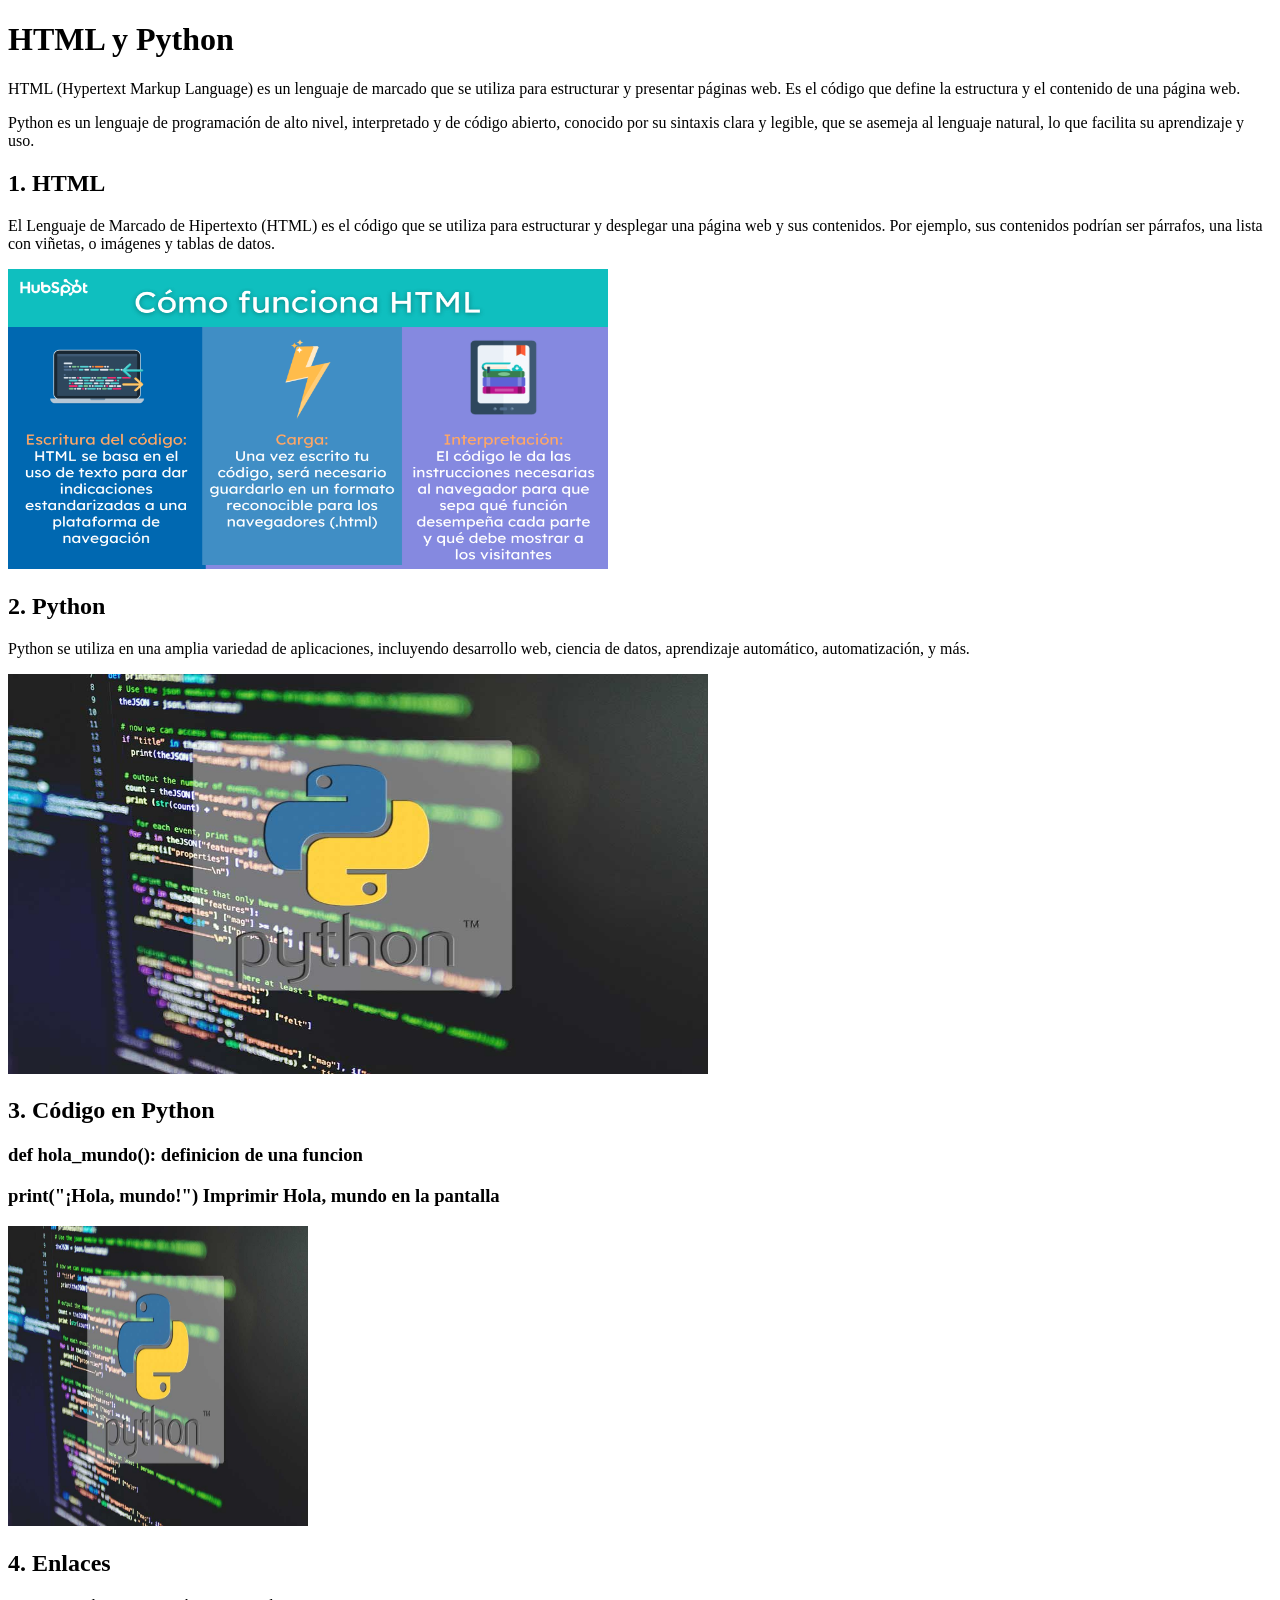
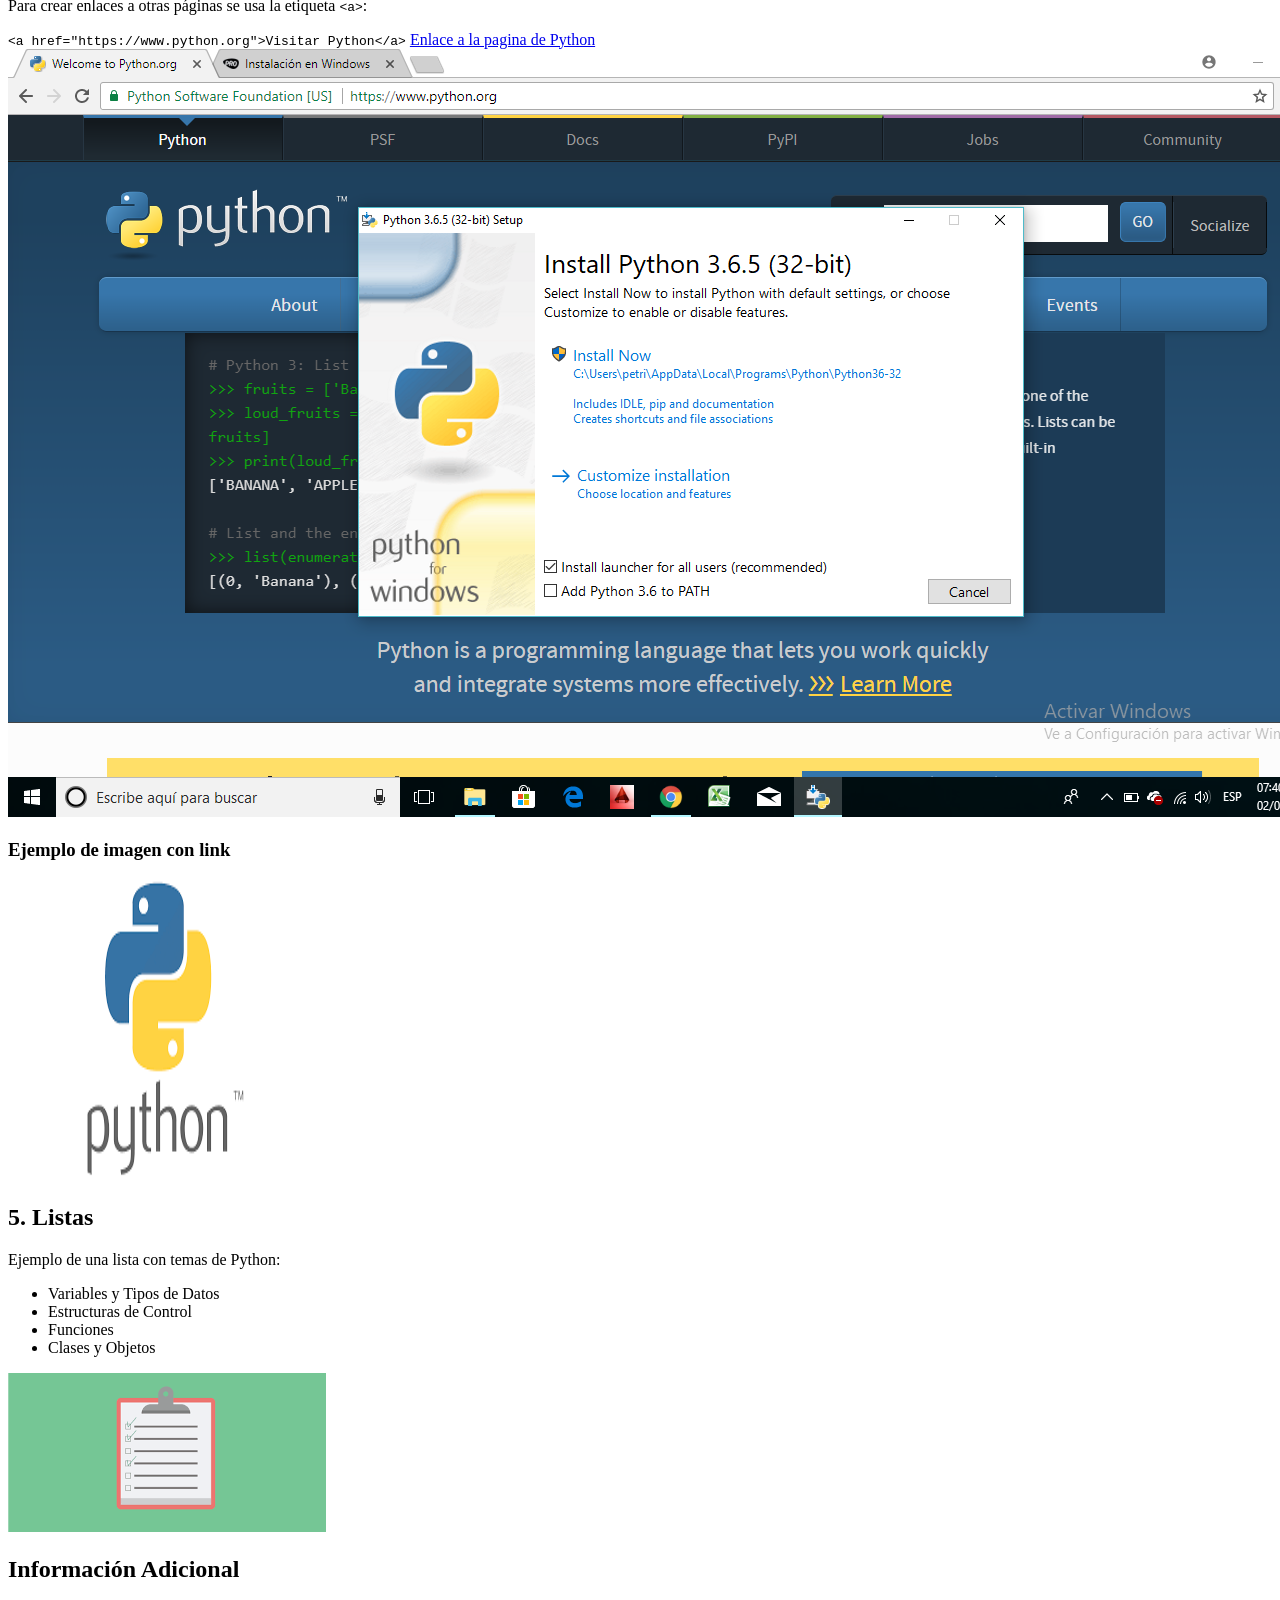
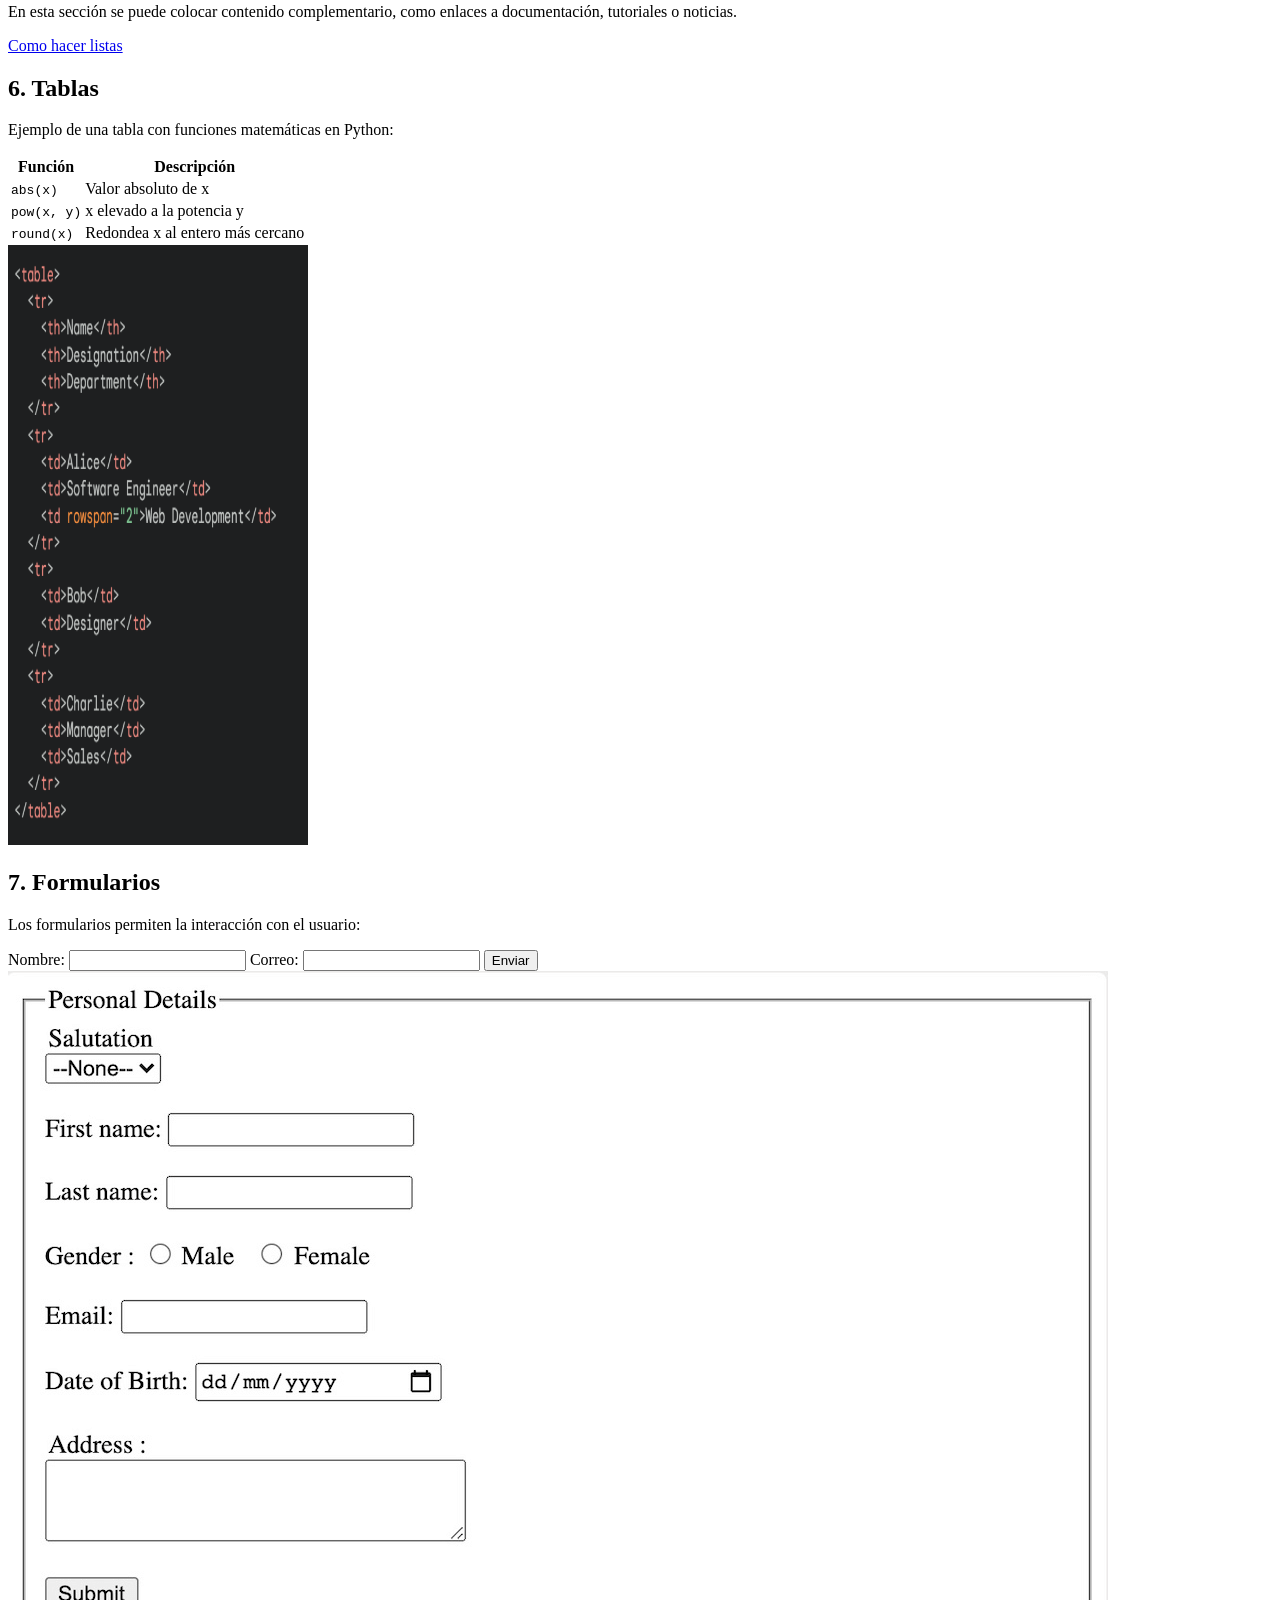
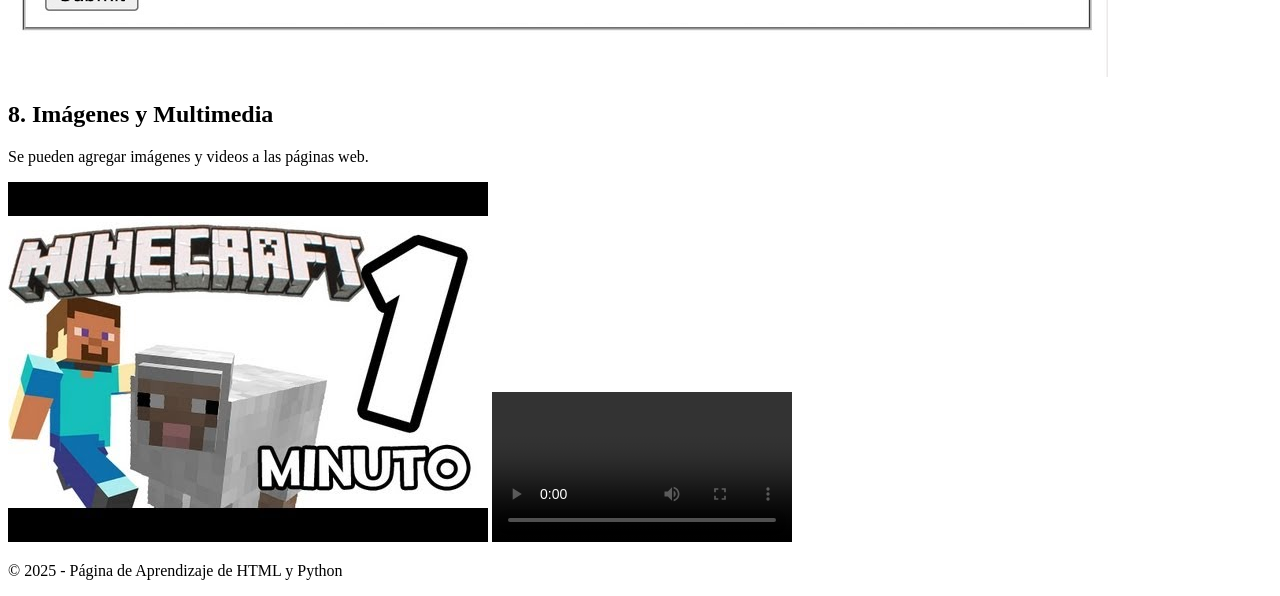
<file: index Tarea1.html>
<!DOCTYPE html>
<html lang="en">
<head>
    <meta charset="UTF-8" />
    <title>Clase 2</title>
    <meta name="viewport" content="width=device=width, initial-scale=1.0">
    <link rel="icon" href="Imagenes Tarea1/HTML5_logo_and_wordmark.svg.png">

</head>
<body>
    <header>
        <h1>HTML y Python</h1>
        <p>
            HTML (Hypertext Markup Language) es un lenguaje de marcado que se utiliza para estructurar y presentar páginas web. Es el código que define la estructura y el contenido de una página web. 
        </p>
        <p>
            Python es un lenguaje de programación de alto nivel, interpretado y de código abierto, conocido por su sintaxis clara y legible, que se asemeja al lenguaje natural, lo que facilita su aprendizaje y uso. 
        </p>
    </header>
    <main>
        <section>
            <h2>1. HTML</h2>
            <p>El Lenguaje de Marcado de Hipertexto (HTML) es el código que se utiliza para estructurar y desplegar una página web y sus contenidos. Por ejemplo, sus contenidos podrían ser párrafos, una lista con viñetas, o imágenes y tablas de datos.</p>
        </section>
        <img height="300px" width="600px" src="./Imagenes Tarea1/guia-html-que-es-y-como-funciona.png" alt="Imagen HTML">
        <section>
            <h2>2. Python</h2>
            <p>
                Python se utiliza en una amplia variedad de aplicaciones, incluyendo desarrollo web, ciencia de datos, aprendizaje automático, automatización, y más. 
            </p>
            <img height="400px" width="700px" src="/Imagenes Tarea1/que-es-python-1.jpg" alt="Que es python">
        </section> 
    </main>
</body>    
<article>
    <h2>3. Código en Python</h2>
    <h3>def hola_mundo(): definicion de una funcion</h3>
    <h3> print("¡Hola, mundo!") Imprimir Hola, mundo en la pantalla</h3>
    <img height="300px" width="300px" src="Imagenes Tarea1/que-es-python-1.jpg" alt="Ejemplo de código en Python">
</article>
        
<section>
    <h2>4. Enlaces</h2>
    <p>Para crear enlaces a otras páginas se usa la etiqueta <code>&lt;a&gt;</code>:</p>
    <code>&lt;a href="https://www.python.org"&gt;Visitar Python&lt;/a&gt;</code>
    <a href="https://www.python.org">Enlace a la pagina de Python</a>
    <img src="Imagenes Tarea1/4hWHBoM.png" alt="Ejemplo de enlaces en HTML">
    <h3>Ejemplo de imagen con link</h3>
    <a href="https://www.python.org">
        <img height="300px" width="300px" src="Imagenes Tarea1/images.png" alt="Python Imagen">
    </a>
</section>
        
<section>
    <h2>5. Listas</h2>
    <p>Ejemplo de una lista con temas de Python:</p>
    <ul>
        <li>Variables y Tipos de Datos</li>
        <li>Estructuras de Control</li>
        <li>Funciones</li>
        <li>Clases y Objetos</li>
    </ul>
    <img src="Imagenes Tarea1/images (1).png" alt="Ejemplo de listas en HTML">
</section>

<aside>
    <h2>Información Adicional</h2>
    <p>En esta sección se puede colocar contenido complementario, como enlaces a documentación, tutoriales o noticias.</p>
    <a href="https://www.freecodecamp.org/espanol/news/lista-html-como-usar-vinetas-listas-ordenadas-y-desordenadas/#:~:text=En%20HTML%2C%20podemos%20crear%20una,usando%20la%20etiqueta%20.">Como hacer listas</a>
</aside>

<section>
    <h2>6. Tablas</h2>
    <p>Ejemplo de una tabla con funciones matemáticas en Python:</p>
    <table>
        <tr>
            <th>Función</th>
            <th>Descripción</th>
        </tr>
        <tr>
            <td><code>abs(x)</code></td>
            <td>Valor absoluto de x</td>
        </tr>
        <tr>
            <td><code>pow(x, y)</code></td>
            <td>x elevado a la potencia y</td>
        </tr>
        <tr>
            <td><code>round(x)</code></td>
            <td>Redondea x al entero más cercano</td>
        </tr>
    </table>
    <img height="600px" width="300px" src="Imagenes Tarea1/tabla-html-atributo-rowspan.png" alt="Ejemplo de tablas en HTML">
</section>
        
<section>
    <h2>7. Formularios</h2>
    <p>Los formularios permiten la interacción con el usuario:</p>
    <form>
        <label for="nombre">Nombre:</label>
        <input type="text" id="nombre" name="nombre">
        <label for="email">Correo:</label>
        <input type="email" id="email" name="email">
        <button type="submit">Enviar</button>
    </form>
    <img src="Imagenes Tarea1/formulariohtmlejemplousuario.webp" alt="Ejemplo de formulario en HTML">
</section>
        
<section>
    <h2>8. Imágenes y Multimedia</h2>
    <p>Se pueden agregar imágenes y videos a las páginas web.</p>
    <img src="Imagenes Tarea1/hqdefault.jpg" alt="Ejemplo de imagen en HTML">
    <video controls>
        <source src="Videos/Minecraft en 1 minuto.mp4" type="video/mp4">
        Tu navegador no soporta el elemento de video.
    </video>
</section>
</main>

<footer>
<p>&copy; 2025 - Página de Aprendizaje de HTML y Python</p>
</footer>
</html>
</file>
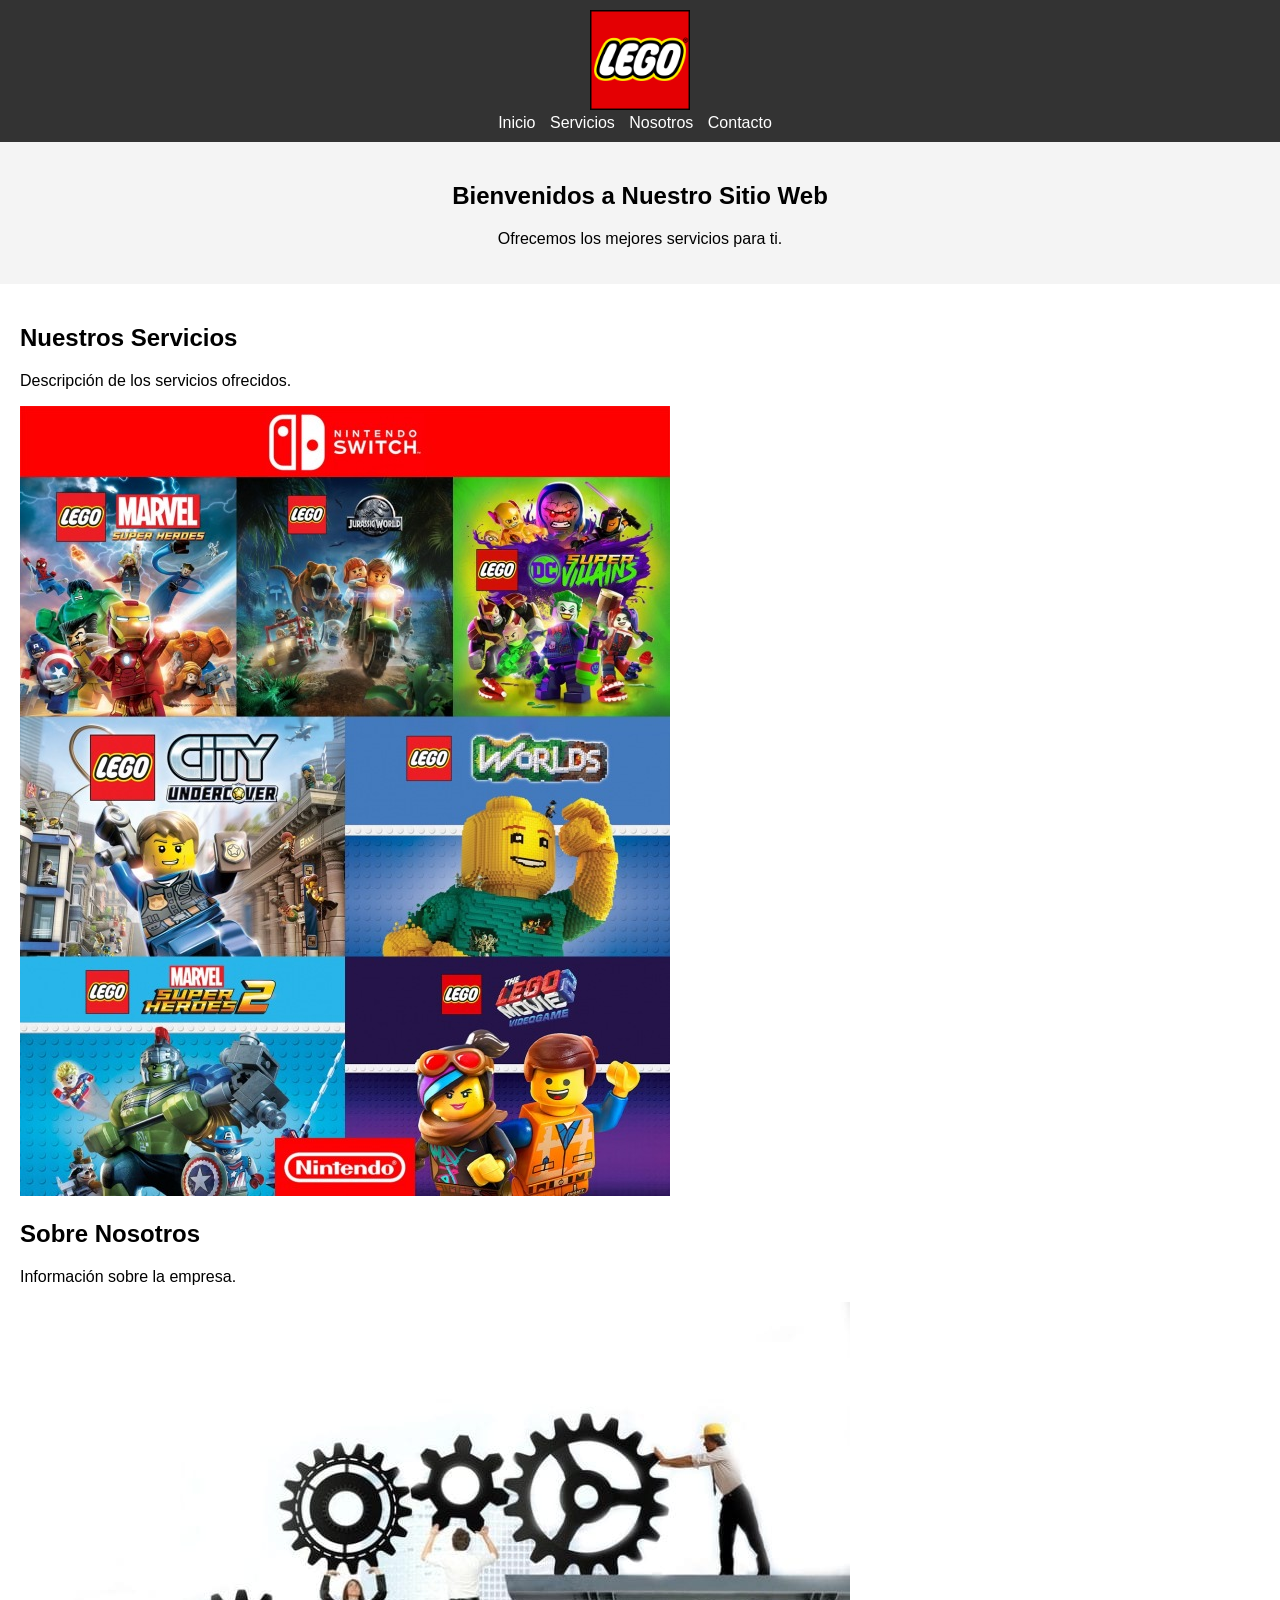
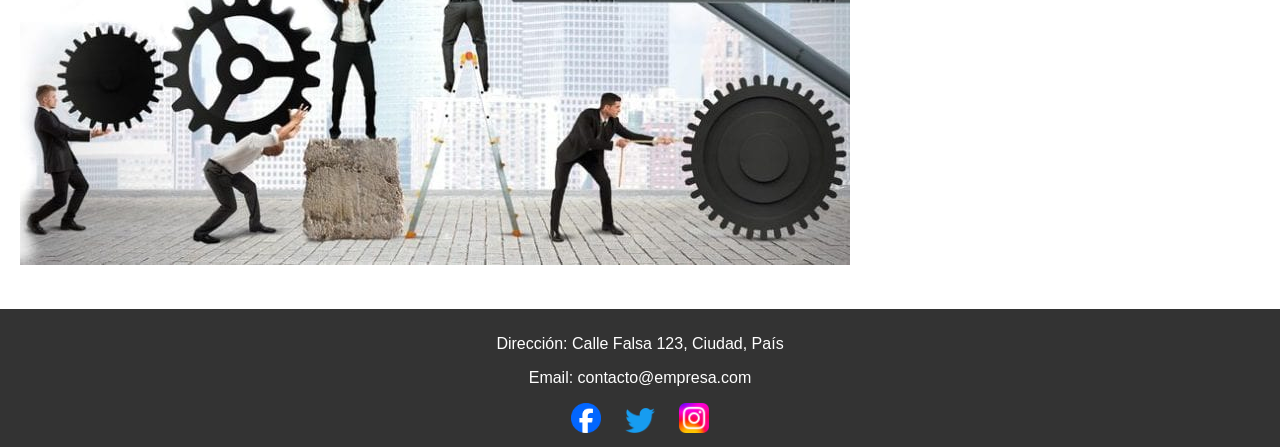
<file: index Tarea3.html>
<!DOCTYPE html>
<html lang="es">
<head>
    <meta charset="UTF-8">
    <meta name="viewport" content="width=device-width, initial-scale=1.0">
    <title>Ejemplo de Sitio Web</title>
    <link rel="stylesheet" href="styles.css">
</head>
<body>
    <header>

        <!-- Encabezado -->
        <div class="logo">

            <img src="Imagenes Tarea3/LEGO_logo.svg.png" alt="Logo de la Empresa">
    
        </div>
    
        <nav>
    
            <ul>
    
                <li><a href="#">Inicio</a></li>
    
                <li><a href="#">Servicios</a></li>
    
                <li><a href="#">Nosotros</a></li>
    
                <li><a href="#">Contacto</a></li>
    
            </ul>
    
        </nav>
    </header>
    <nav>

        <!-- Menú de navegación -->

    </nav>
    <main>

        <!-- Contenido principal -->
        <section class="banner">

            <h1>Bienvenidos a Nuestro Sitio Web</h1>
    
            <p>Ofrecemos los mejores servicios para ti.</p>
    
        </section>
    
        <section class="contenido">
    
            <article>
    
                <h2>Nuestros Servicios</h2>
    
                <p>Descripción de los servicios ofrecidos.</p>
    
                <img src="Imagenes Tarea3/servicios.jpg" alt="Servicio 1">
    
            </article>
    
            <article>
    
                <h2>Sobre Nosotros</h2>
    
                <p>Información sobre la empresa.</p>
    
                <img src="Imagenes Tarea3/empresa-1.jpg" alt="Nosotros">
    
            </article>
    
        </section>
    </main>
    <footer>

        <!-- Pie de página -->
        <p>Dirección: Calle Falsa 123, Ciudad, País</p>

        <p>Email: contacto@empresa.com</p>
    
        <div class="redes-sociales">
    
            <a href="#"><img src="Imagenes Tarea3/face.png" alt="Facebook"></a>
    
            <a href="#"><img src="Imagenes Tarea3/twit.png" alt="Twitter"></a>
    
            <a href="#"><img src="Imagenes Tarea3/insta.png" alt="Instagram"></a>
    
        </div>
    </footer>
</body>
</html>
</file>
<file: styles.css>
body {
    font-family: Arial, sans-serif;
    margin: 0;
    padding: 0;
}

header {
    background-color: #333;
    color: white;
    padding: 10px 0;
    text-align: center;
}

header .logo img {
    max-width: 100px;
}

nav ul {
    list-style-type: none;
    margin: 0;
    padding: 0;
}

nav ul li {
    display: inline;
    margin-right: 10px;
}

nav ul li a {
    color: white;
    text-decoration: none;
}

.banner {
    background-color: #f4f4f4;
    padding: 20px;
    text-align: center;
}

.contenido {
    padding: 20px;
}

.contenido article {
    margin-bottom: 20px;
}

.contenido article img {
    max-width: 100%;
    height: auto;
}

footer {
    background-color: #333;
    color: white;
    text-align: center;
    padding: 10px 0;
}

.redes-sociales img {
    width: 30px;
    margin: 0 10px;
}
</file>
